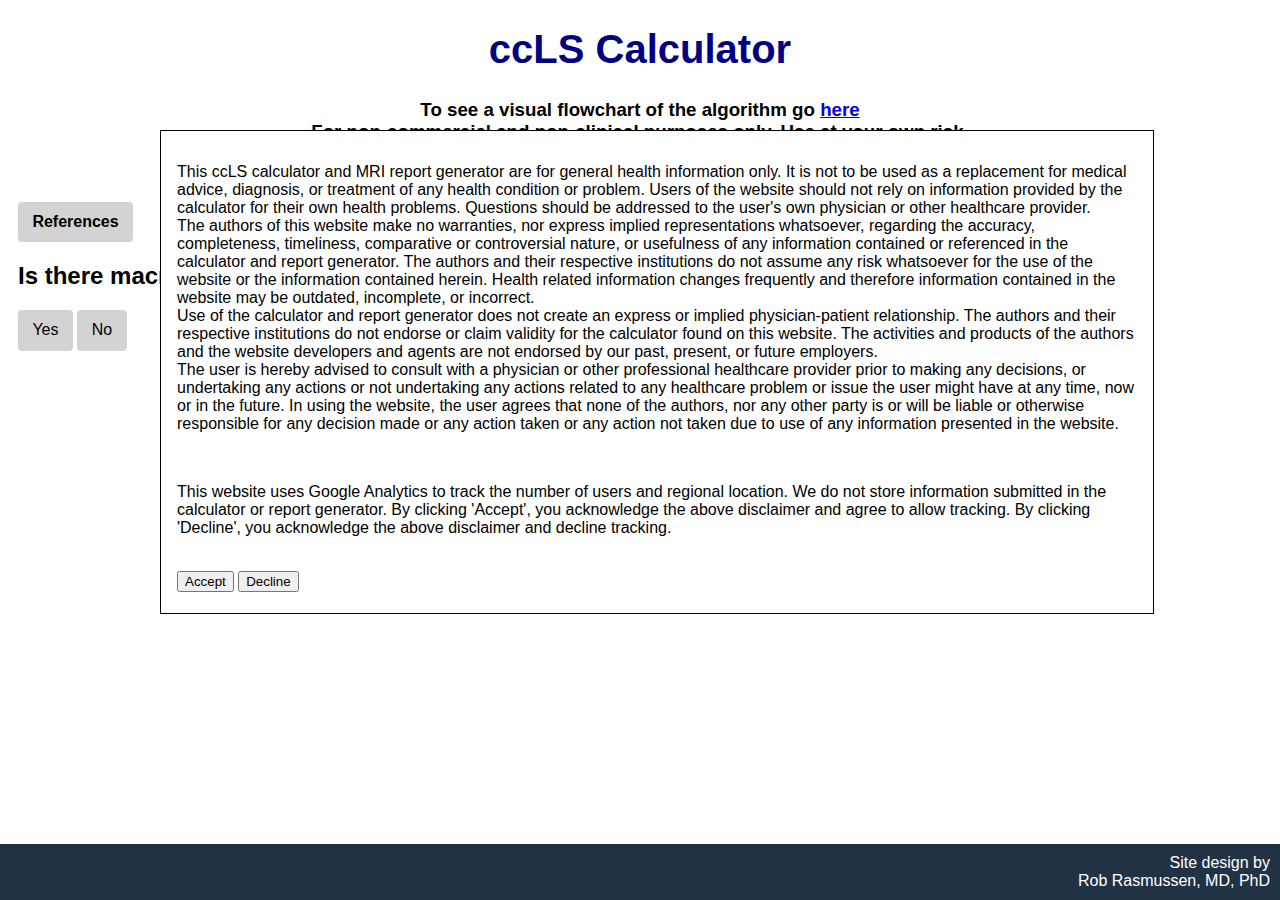
<file: index.html>
<!DOCTYPE html>
<html lang="en">
<head>
	<meta charset="utf-8">
	<meta name="viewport" content="width=device-width, initial-scale=1">
	<title>ccLS Calculator</title>
	<link rel="stylesheet" type="text/css" href="./ccLSstyle.css">
	<link rel="icon" type="image/svg+xml" href="./favicon.svg">
	<script type="text/javascript" src="./ccLS.js"></script>
	<!-- Global site tag (gtag.js) - Google Analytics -->
	<script>
		
	</script>
	
	<!-- Global site tag (gtag.js) - Google Analytics -->
	<script async src="https://www.googletagmanager.com/gtag/js?id=UA-35418901-2"></script>
	<script>
		var trackingConsent = localStorage.getItem("trackingccLSConsent");
		if (trackingConsent === null) {
			var disclaimer = "This ccLS calculator and MRI report generator are for general health information only. It is not to be used as a replacement for medical advice, diagnosis, or treatment of any health condition or problem. Users of the website should not rely on information provided by the calculator for their own health problems. Questions should be addressed to the user's own physician or other healthcare provider. <br> The authors of this website make no warranties, nor express implied representations whatsoever, regarding the accuracy, completeness, timeliness, comparative or controversial nature, or usefulness of any information contained or referenced in the calculator and report generator. The authors and their respective institutions do not assume any risk whatsoever for the use of the website or the information contained herein. Health related information changes frequently and therefore information contained in the website may be outdated, incomplete, or incorrect. <br> Use of the calculator and report generator does not create an express or implied physician-patient relationship. The authors and their respective institutions do not endorse or claim validity for the calculator found on this website. The activities and products of the authors and the website developers and agents are not endorsed by our past, present, or future employers. <br> The user is hereby advised to consult with a physician or other professional healthcare provider prior to making any decisions, or undertaking any actions or not undertaking any actions related to any healthcare problem or issue the user might have at any time, now or in the future. In using the website, the user agrees that none of the authors, nor any other party is or will be liable or otherwise responsible for any decision made or any action taken or any action not taken due to use of any information presented in the website.";
			
			var consentPopup = document.createElement("div");
			consentPopup.style.position = "fixed";
			consentPopup.style.width = "75%";
			consentPopup.style.height = "50%";
			consentPopup.style.top = "50%";
			consentPopup.style.left = "50%";
			consentPopup.style.marginTop = "-25%";
			consentPopup.style.marginLeft = "-37.5%";
			consentPopup.style.overflowY = "scroll";
			consentPopup.style.backgroundColor = "white";
			consentPopup.style.padding = "1em";
			consentPopup.style.border = "1px solid black";
			consentPopup.innerHTML = "<p>" + disclaimer + "</p><br><p>This website uses Google Analytics to track the number of users and regional location. We do not store information submitted in the calculator or report generator. By clicking 'Accept', you acknowledge the above disclaimer and agree to allow tracking. By clicking 'Decline', you acknowledge the above disclaimer and decline tracking.</p><br><button id='acceptTracking'>Accept</button> <button id='denyTracking'>Decline</button>";	
			
			if (document.body) {
				document.body.appendChild(consentPopup);
			} else {
				document.addEventListener('DOMContentLoaded', function () {
					document.body.appendChild(consentPopup);
				});
			}
			
			document.addEventListener('DOMContentLoaded', function() {
				var acceptBtn = document.getElementById('acceptTracking');
				acceptBtn.addEventListener('click', function() {
					localStorage.setItem("trackingccLSConsent", "accepted");
					consentPopup.style.display = "none";
					window.dataLayer = window.dataLayer || [];
					function gtag(){dataLayer.push(arguments);}
					gtag('js', new Date());

					gtag('config', 'UA-35418901-2');
				});
			});
			
			document.addEventListener('DOMContentLoaded', function() {
				var denyBtn = document.getElementById('denyTracking');
				denyBtn.addEventListener('click', function() {
					localStorage.setItem("trackingccLSConsent", "denied");
					consentPopup.style.display = "none";
				});
			});
		} else if (trackingConsent === "accepted") {
			window.dataLayer = window.dataLayer || [];
			function gtag(){dataLayer.push(arguments);}
			gtag('js', new Date());

			gtag('config', 'UA-35418901-2');
		}
	</script>

</head>

<body>
	<header class="main_head"> 
		<h1>
			ccLS Calculator
		</h1>
		
		<h3>
			To see a visual flowchart of the algorithm go <a href="https://labs.utsouthwestern.edu/sites/default/files/2022-06/pedrosa-0720-renal1.png">here</a><br>
			For non-commercial and non-clinical purposes only. Use at your own risk.
		</h3>
		<h3>To apply the algorithm in a standardized MRI reporting template, go <a href="/Report">here</a></h3>
	</header>
<div id="body">	
<button class="button" onClick="ReferenceFn()"><b>References</b></button>
<div id="ccLS_Refs" class="h-hide">
	<ol>	
		<li>Kay FU, Pedrosa I. Imaging of Solid Renal Masses. <i>Radiol Clin North Am.</i> 2017;55(2):243-58. doi: <a href="https://www.radiologic.theclinics.com/article/S0033-8389(16)30146-4/fulltext">10.1016/j.rcl.2016.10.003</a></li>
		<li>Canvasser NE, Kay FU, Xi Y, Pinho DF, Costa D, Diaz de Leon A, Khatri G, Leyendecker JR, Yokoo T, Lay A, Kavoussi N, Koseoglu E, Cadeddu JA, Pedrosa I. Diagnostic Accuracy of Multiparametric Magnetic Resonance Imaging to Identify Clear Cell Renal Cell Carcinoma in cT1a Renal Masses. <i>J Urol.</i> 2017;198(4):780-6. doi: <a href="https://doi.org/10.1016/j.juro.2017.04.089">10.1016/j.juro.2017.04.089</a></li>
		<li>Diaz de Leon A, Davenport MS, Silverman SG, Schieda N, Cadeddu JA, Pedrosa I. Role of Virtual Biopsy in the Management of Renal Masses. <i>AJR Am J Roentgenol.</i> 2019:1-10. doi: <a href="https://doi.org/10.2214/AJR.19.21172">10.2214/AJR.19.21172</a></li>
	</ol>
</div>
	
<h2>Is there macroscopic fat?</h2>
<button class="button" id="Btn_YesMFat" onClick="MacFat(1)">Yes</button>
<button class="button" id="Btn_NoMFat" onClick="MacFat(2)">No</button>

<div id="SolidCystic" style="display:none">
	<h2>Is it a solid mass? (&gt;25% enhancing component)</h2>
	<button class="button" id="Btn_YesSolid" onclick="Solid(1)">Yes</button>
	<button class="button" id="Btn_NotSolid" onclick="Solid(2)">No</button>
</div>

<div id="NoccLS" style="display:none">
	<h2>You should not use ccLS for this mass</h2>
</div>
	
<div id="cAML" style="display:none">
	<h2>It is likely a classic angiomyolipoma (AML)</h2>
	<h3>References:</h3>
	<ol>	
		<li>Israel GM, Hindman N, Hecht E, Krinsky G. The Use of Opposed-Phase Chemical Shift MRI in the Diagnosis of Renal Angiomyolipomas. <i>JR Am J Roentgenol.</i> 2005;184: 1868-1872. doi: <a href="https://doi.org/10.2214/ajr.184.6.01841868">10.2214/ajr.184.6.01841868</a></li>
		<li>Jinzaki M, Silverman SG, Akita H, Mikami S, Mototsuga O. Diagnosis of Renal Angiomyolipomas: Classic, Fat-Poor, and Epithelioid Types. <i>Semin Ultrasound CT MR.</i> 2017;198(4):780-6. doi: <a href="https://doi.org/10.1053/j.sult.2016.11.001">10.1053/j.sult.2016.11.001</a></li>
	</ol>
</div>

<div id="Bosniak" style="display:none">
	<h2>Use the <a href="https://bosniak-calculator.herokuapp.com/">Bosniak classification</a> for cystic masses</h2>
</div>

<div id="T2SI" style="display:none">
	<h2>Mass T2 Signal Intensity Relative to Renal Cortex</h2>
	<h3>Assess T2 signal <em>ONLY</em> in enhancing component of tumor</h3>
	<button class="button" id="Btn_HyperT2" onclick="T2IntFn(1)">Hyperintense</button>
	<button class="button" id="Btn_IsoT2" onclick="T2IntFn(2)">Isointense</button>
	<button class="button" id="Btn_HypoT2" onclick="T2IntFn(3)">Hypointense</button>

</div>

<div id="CMEnhance" style="display:none">
	<h2>Enhancement on Corticomedullary (CM) Phase</h2>
	<h3>
		Assess area with the <em>HIGHEST</em> enhancement on CM phase <br>
		Compare between phases using identicaly acquired images (i.e. same sequence and resolution)
	</h3>
	<button id="Btn_IntCM" class="button" onclick="CM_EnhFn(1)">Intense</button>
	<button id="Btn_ModCM" class="button" onclick="CM_EnhFn(2)">Moderate</button>
	<button id="Btn_MildCM" class="button" onclick="CM_EnhFn(3)">Mild</button>
	<button id="Btn_HelpCM" class="button" onclick="CM_EnhFn(4)">Help Me Calculate</button>
	<div id="CalcEnhance" class="calculator" style="display:none">
		<h3>Signal Intensity Tumor</h3>
		<div id = "SI_T_Pre" style="margin-bottom: 6px" class="input">
			<label>Precontrast Phase</label> <input type="tel" id="SI_Tumor_Pre">
		</div>
		<div id = "SI_T_CM" style="margin-bottom: 6px" class="input">
			<label>CM Phase</label> <input type="tel" id="SI_Tumor_CM">
		</div>
		<h3> Signal Intensity Cortex</h3>
		<div id = "SI_C_Pre" style="margin-bottom: 6px" class="input">
			<label>Precontrast Phase</label> <input type="tel" id="SI_Cortex_Pre">
		</div>
		<div id = "SI_C_CM" style="margin-bottom: 6px" class="input">
			<label>CM Phase</label> <input type="tel" id="SI_Cortex_CM">
		</div>

		<button id="Btn_CalcEnh" class="button" onclick="CM_RunCalc()">Calculate</button>
		<button id="Btn_CalcEnh_Reset" class="button" onclick="CM_CalcEnh_Reset()">Reset</button>
		<div id="Calc_CMEnh" style="display:none">
			<h3>Tumor enhancement:  <span id="CM_Tumor">NA</span>%</h3>
			<h3>Cortex enhancement: <span id="CM_Cortex">NA</span>%</h3>
			<h3>Tumor-Cortex Ratio: <span id="TC_Ratio">NA</span>%</h3>
		</div>
	</div>
</div>

<div id="MicroFat" style="display:none">
	<h2>Is Microscopic Fat Present?</h2>
	<button id="Btn_Y_MicFat" class="button" onclick="MicFat(1)">Yes</button>
	<button id="Btn_N_MicFat" class="button" onclick="MicFat(2)">No</button>
	<button id="Btn_HelpMicFat" class="button" onclick="MicFat(3)">Help Me Calculate</button>
	<div id="CalcMicFat" class="calculator" style="display:none">
		<h3>In-Phase Imaging</h3>
		<div id = "SI_InPhase" style="margin-bottom: 6px" class="input">
			<label>Signal Intensity</label> <input type="tel" id="SI_IP">
		</div>
		<div id="SD_InPhase" style="margin-bottom: 6px" class="input">
			<label>Standard Deviation</label> <input type="tel" id="IP_SD">
		</div>
		<h3>Opposed-Phase Imaging</h3>
		<div id = "SI_OutPhase" style="margin-bottom: 6px" class="input">
			<label>Signal Intensity</label> <input type="tel" id="SI_OP">
		</div>
		<div id="SD_OutPhase" style="margin-bottom: 6px" class="input">
			<label>Standard Deviation</label> <input type="tel" id="OP_SD">
		</div>
		<button id="Btn_CalcMicFat" class="button" onclick="MicFat_RunCalc()">Calculate</button>
		<button id="Btn_CalcMicFat_Reset" class="button" onclick="CalcMicFat_Reset()">Reset</button>
	</div>
</div>	
	
<div id="SEI" style="display:none">
	<h2>Is Segmental Enhancement Inversion (SEI) Present?</h2>
	<button id="Y_SEI_Btn" class="button" onclick="SEI_Fn(1)">Yes</button>
	<button id="N_SEI_Btn" class="button" onclick="SEI_Fn(2)">No</button>
</div>

<div id="ADER" style="display:none">
	<h2>Arterial-Delayed Enhancement Ratio (ADER)</h2>
	<h3>
		Assess for the relative "washout" of the tumor on delayed post-contrast phase <br>
		Compare between phases using identicaly acquired images (i.e. same sequence and resolution)
	</h3>
	<button id="Btn_ADER_GT" class="button" onclick="ADERFn(1)">ADER &gt; 1.5</button>
	<button id="Btn_ADER_LT" class="button" onclick="ADERFn(2)">ADER &lt; 1.5</button>
	<button id="Btn_Help_ADER" class="button" onclick="ADERFn(3)">Help Me Calculate</button>
	<div id="CalcADER" class="calculator" style="display:none">
		<h3>Signal Intensity</h3>
		<div id = "Pre_SI_ADER" style="margin-bottom: 6px" class="input">
			<label>Pre-Contrast</label> <input type="tel" id="ADER_Pre_SI">
		</div>
		<div id="CM_SI_ADER" style="margin-bottom: 6px" class="input">
			<label>Corticomedullary</label> <input type="tel" id="ADER_CM_SI">
		</div>
		<div id="NG_SI_ADER" style="margin-bottom: 6px" class="input">
			<label>Delayed</label> <input type="tel" id="ADER_NG_SI">
		</div>
		<button id="Btn_CalcADER" class="button" onclick="ADER_RunCalc()">Calculate</button>
		<button id="Btn_CalcADER_Reset" class="button" onclick="CalcADER_Reset()">Reset</button>
		<div id="Calc_ADER" style="display:none">
			<h3>The calculated ADER is: <span id="ADER_Num">0</span></h3>
		</div>
	</div>

</div>

<div id="DWI" style="display:none">
	<h2>Is the tumor homogeneous or marked restriction on DWI?</h2>
	<button id="Y_DWI_Btn" class="button" onclick="DWI_Fn(1)">Yes</button>
	<button id="N_DWI_Btn" class="button" onclick="DWI_Fn(2)">No</button>
</div>
	
<div id="UpgradeMicroFat" style="display:none">
	<h2>Is Unequivical Microscopic Fat Present?</h2>
	<button id="Btn_Y_UpgMicFat" class="button" onclick="UpgMicFat(1)">Yes</button>
	<button id="Btn_N_UpgMicFat" class="button" onclick="UpgMicFat(2)">No</button>
	<button id="Btn_HelpUpgMicFat" class="button" onclick="UpgMicFat(3)">Help Me Calculate</button>
	<div id="CalcUpgMicFat" class="calculator" style="display:none">
		<h3>In-Phase Imaging</h3>
		<div id = "UgrSI_InPhase" style="margin-bottom: 6px" class="input">
			<label>Signal Intensity</label> <input type="tel" id="Upg_SI_IP">
		</div>
		<div id="UgrSD_InPhase" style="margin-bottom: 6px" class="input">
			<label>Standard Deviation</label> <input type="tel" id="Upg_IP_SD">
		</div>
		<h3>Opposed-Phase Imaging</h3>
		<div id = "UpgSI_OutPhase" style="margin-bottom: 6px" class="input">
			<label>Signal Intensity</label> <input type="tel" id="Upg_SI_OP">
		</div>
		<div id="UpgSD_OutPhase" style="margin-bottom: 6px" class="input">
			<label>Standard Deviation</label> <input type="tel" id="Upg_OP_SD">
		</div>
		<button id="Btn_UpgCalcMicFat" class="button" onclick="UpgMicFat_RunCalc()">Calculate</button>
		<button id="Btn_UpgCalcMicFat_Reset" class="button" onclick="UpgCalcMicFat_Reset()">Reset</button>
	</div>
</div>	
	
<div id="Final_ccLS" style="display:none">
	<h2>The calculated ccLS is: <span id="ccLS_Num">0</span></h2>
</div>
</div>
	
<footer>
	<div>Site design by<br>Rob Rasmussen, MD, PhD</div>
</footer>
	
</body>

</html>
</file>
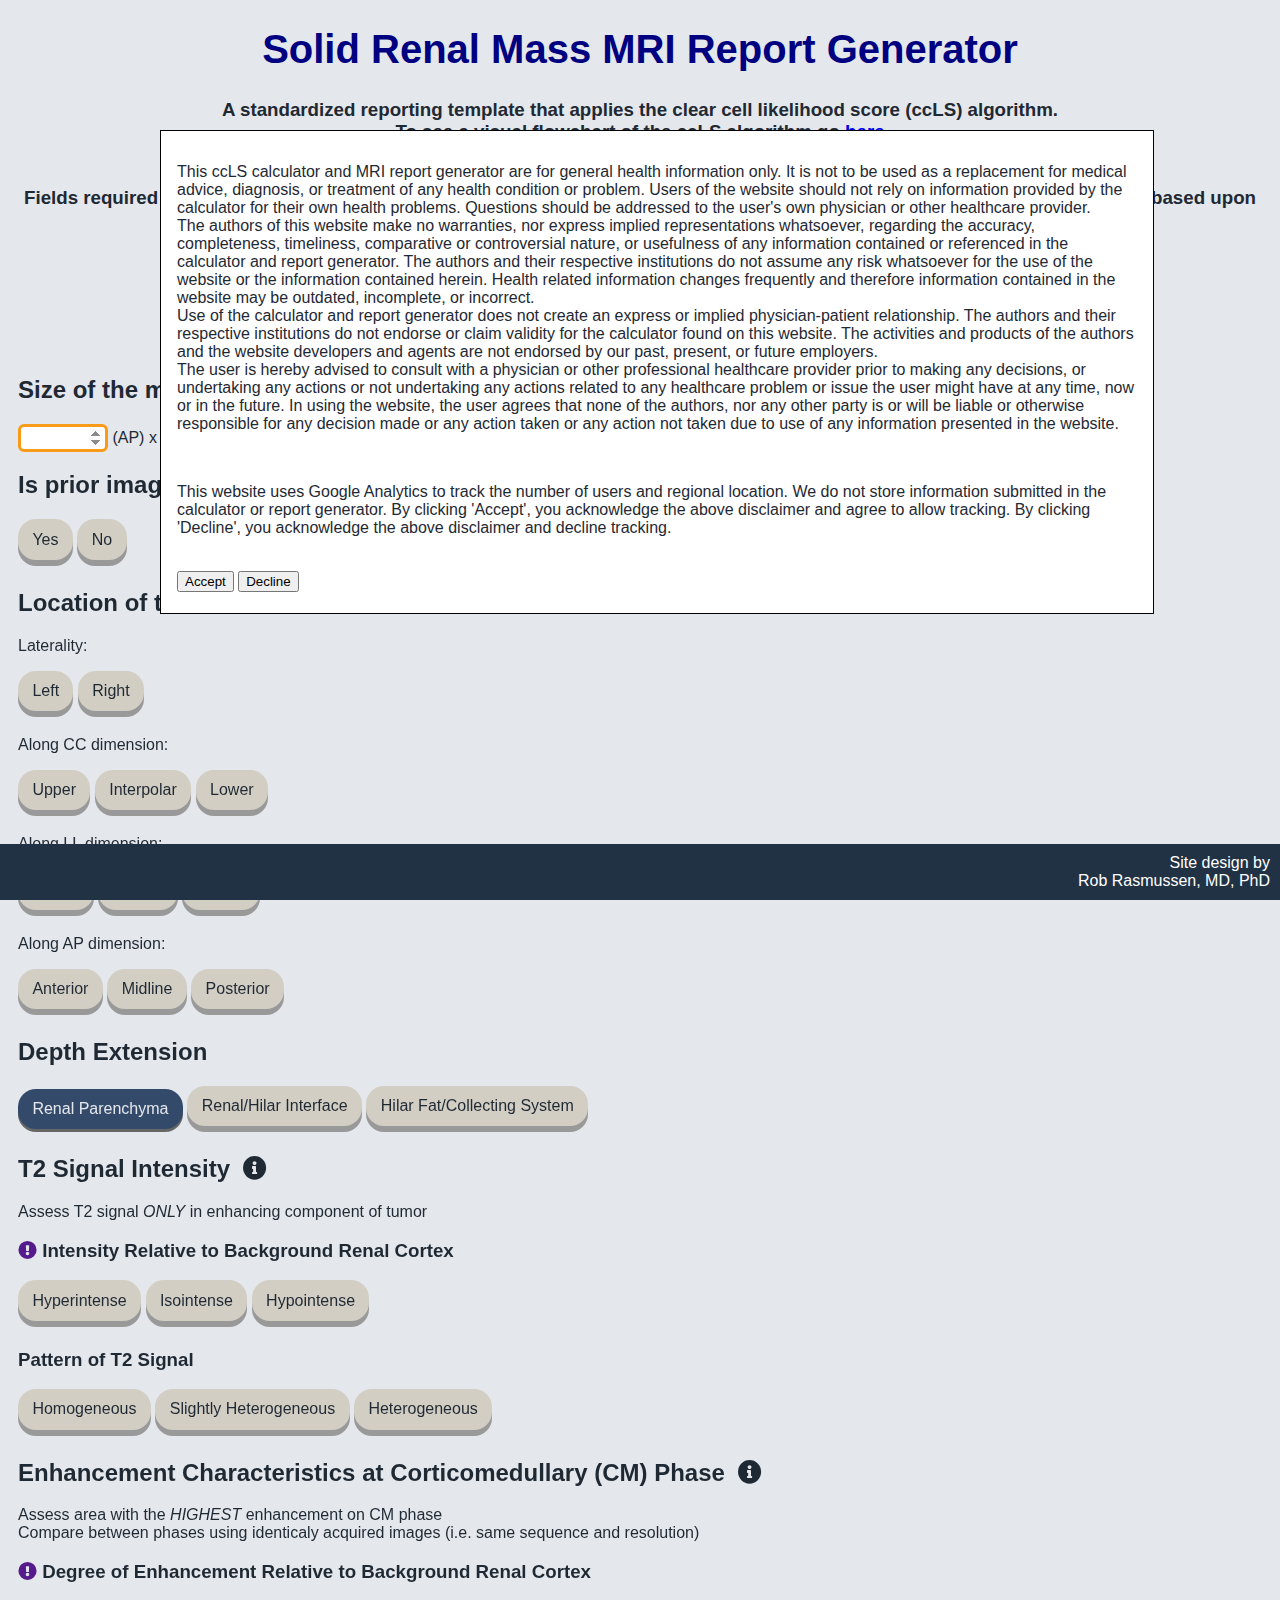
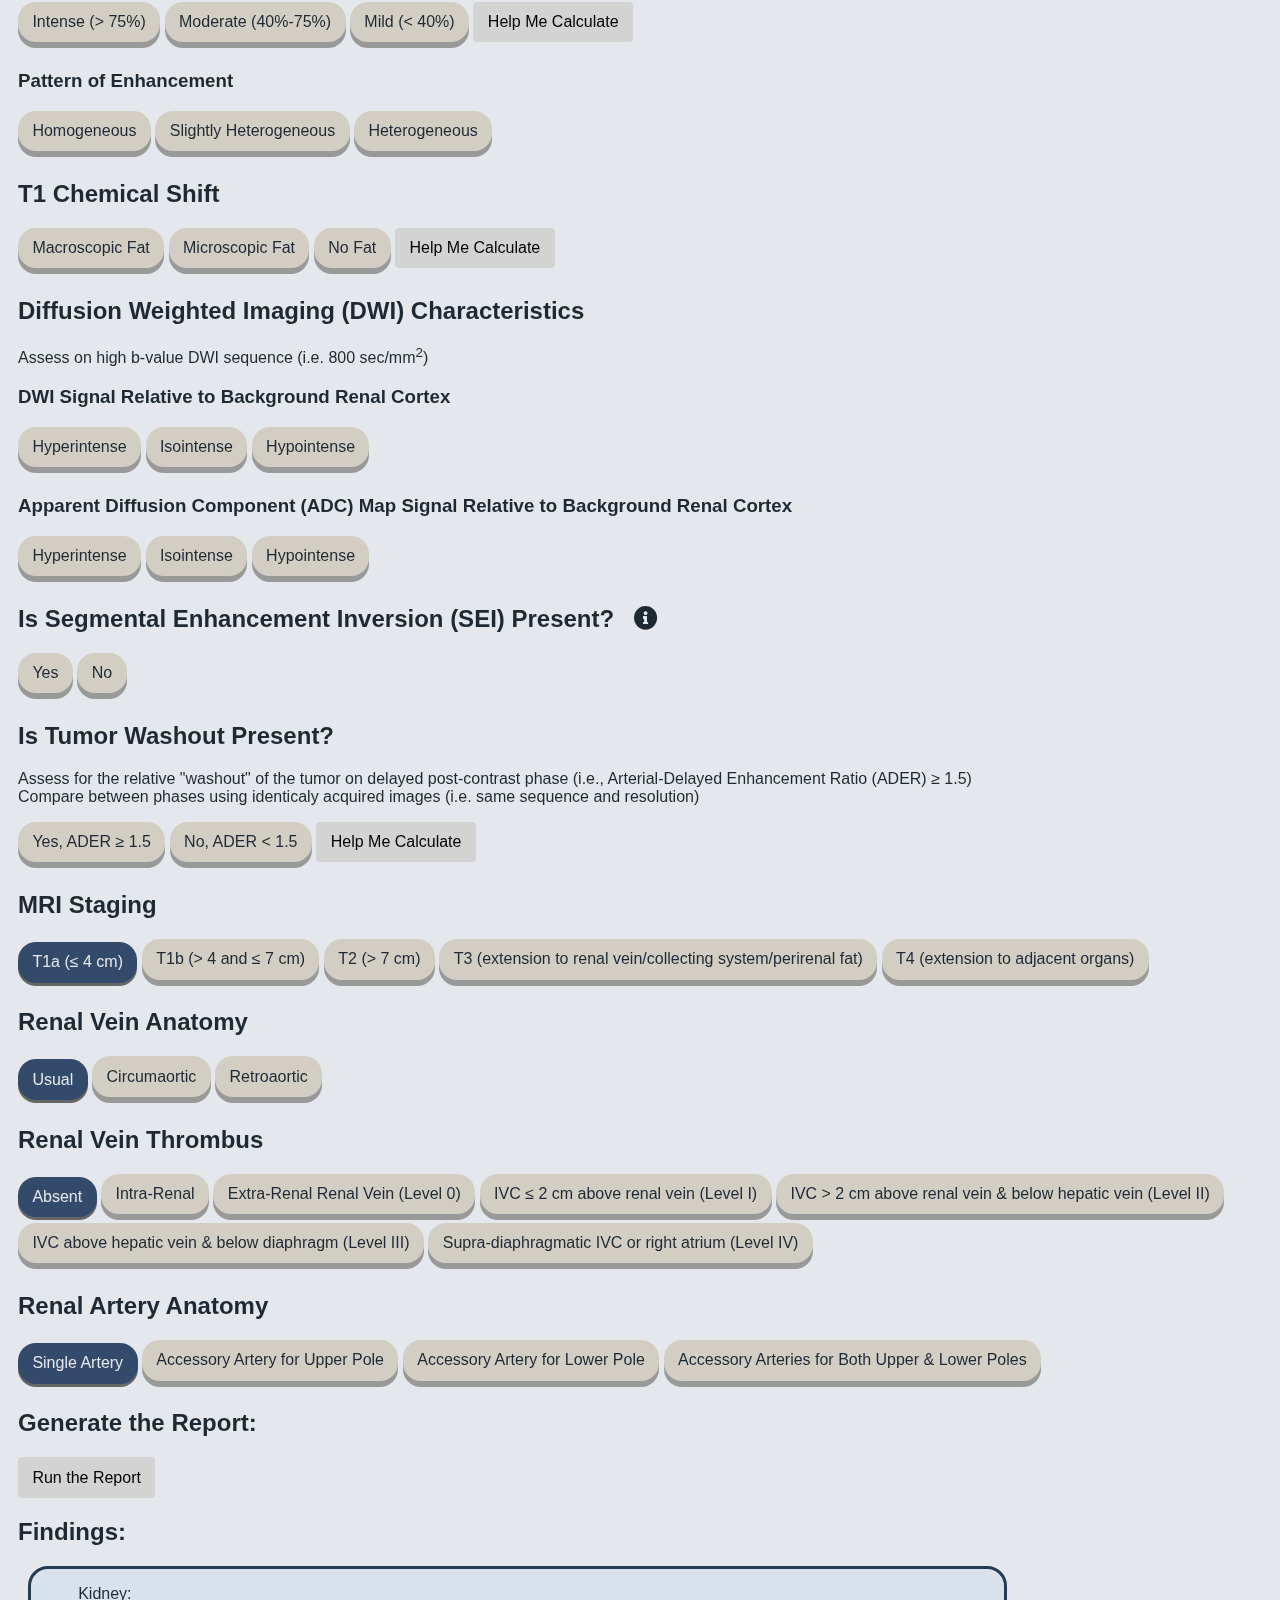
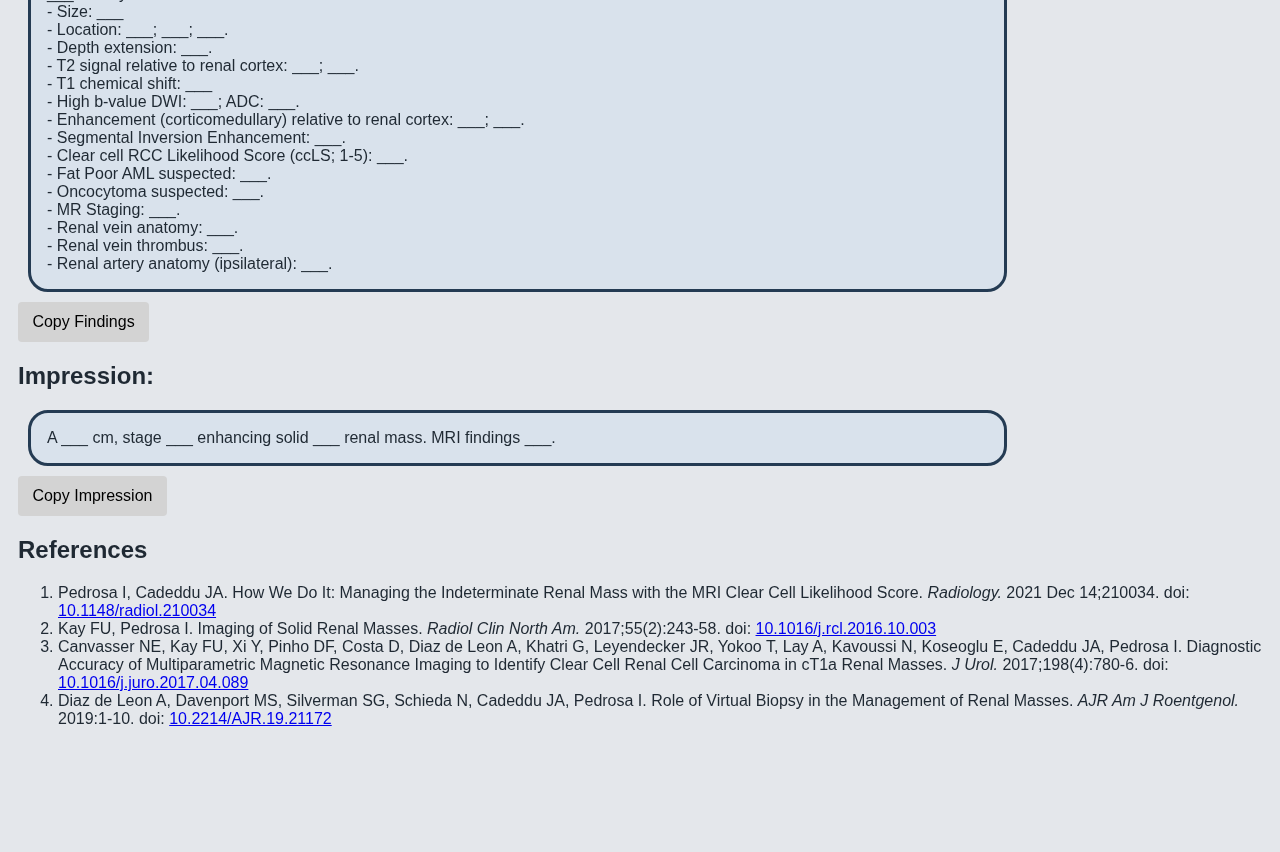
<file: Report/index.html>
<!DOCTYPE html>
<html lang="en">
<head>
	<meta charset="utf-8">
	<meta name="viewport" content="width=device-width, initial-scale=1">
	<title>ccLS Report</title>
	<link rel="stylesheet" type="text/css" href="./ccLSstyle.css">
	<link rel="stylesheet" href="https://pro.fontawesome.com/releases/v5.13.0/css/all.css">
	<link rel="icon" type="image/svg+xml" href="../favicon.svg">
	<!-- Global site tag (gtag.js) - Google Analytics -->
	<script async src="https://www.googletagmanager.com/gtag/js?id=UA-35418901-2"></script>
	<script>
		var trackingConsent = localStorage.getItem("trackingccLSConsent");
		if (trackingConsent === null) {
			var disclaimer = "This ccLS calculator and MRI report generator are for general health information only. It is not to be used as a replacement for medical advice, diagnosis, or treatment of any health condition or problem. Users of the website should not rely on information provided by the calculator for their own health problems. Questions should be addressed to the user's own physician or other healthcare provider. <br> The authors of this website make no warranties, nor express implied representations whatsoever, regarding the accuracy, completeness, timeliness, comparative or controversial nature, or usefulness of any information contained or referenced in the calculator and report generator. The authors and their respective institutions do not assume any risk whatsoever for the use of the website or the information contained herein. Health related information changes frequently and therefore information contained in the website may be outdated, incomplete, or incorrect. <br> Use of the calculator and report generator does not create an express or implied physician-patient relationship. The authors and their respective institutions do not endorse or claim validity for the calculator found on this website. The activities and products of the authors and the website developers and agents are not endorsed by our past, present, or future employers. <br> The user is hereby advised to consult with a physician or other professional healthcare provider prior to making any decisions, or undertaking any actions or not undertaking any actions related to any healthcare problem or issue the user might have at any time, now or in the future. In using the website, the user agrees that none of the authors, nor any other party is or will be liable or otherwise responsible for any decision made or any action taken or any action not taken due to use of any information presented in the website.";
			
			var consentPopup = document.createElement("div");
			consentPopup.style.position = "fixed";
			consentPopup.style.width = "75%";
			consentPopup.style.height = "50%";
			consentPopup.style.top = "50%";
			consentPopup.style.left = "50%";
			consentPopup.style.marginTop = "-25%";
			consentPopup.style.marginLeft = "-37.5%";
			consentPopup.style.overflowY = "scroll";
			consentPopup.style.backgroundColor = "white";
			consentPopup.style.padding = "1em";
			consentPopup.style.border = "1px solid black";
			consentPopup.innerHTML = "<p>" + disclaimer + "</p><br><p>This website uses Google Analytics to track the number of users and regional location. We do not store information submitted in the calculator or report generator. By clicking 'Accept', you acknowledge the above disclaimer and agree to allow tracking. By clicking 'Decline', you acknowledge the above disclaimer and decline tracking.</p><br><button id='acceptTracking'>Accept</button> <button id='denyTracking'>Decline</button>";	
			
			if (document.body) {
				document.body.appendChild(consentPopup);
			} else {
				document.addEventListener('DOMContentLoaded', function () {
					document.body.appendChild(consentPopup);
				});
			}
			
			document.addEventListener('DOMContentLoaded', function() {
				var acceptBtn = document.getElementById('acceptTracking');
				acceptBtn.addEventListener('click', function() {
					localStorage.setItem("trackingccLSConsent", "accepted");
					consentPopup.style.display = "none";
					window.dataLayer = window.dataLayer || [];
					function gtag(){dataLayer.push(arguments);}
					gtag('js', new Date());

					gtag('config', 'UA-35418901-2');
				});
			});
			
			document.addEventListener('DOMContentLoaded', function() {
				var denyBtn = document.getElementById('denyTracking');
				denyBtn.addEventListener('click', function() {
					localStorage.setItem("trackingccLSConsent", "denied");
					consentPopup.style.display = "none";
				});
			});
		} else if (trackingConsent === "accepted") {
			window.dataLayer = window.dataLayer || [];
			function gtag(){dataLayer.push(arguments);}
			gtag('js', new Date());

			gtag('config', 'UA-35418901-2');
		}
	</script>
</head>

<body>
	<header class="main_head"> 
		<h1>
			Solid Renal Mass MRI Report Generator
		</h1>
		
		<h3>
			A standardized reporting template that applies the clear cell likelihood score (ccLS) algorithm. <br>
			To see a visual flowchart of the ccLS algorithm go <a href="https://labs.utsouthwestern.edu/sites/default/files/2022-06/pedrosa-0720-renal1.png">here</a><br>
			For non-commercial and non-clinical purposes only. Use at your own risk.<br><br>
			Fields required to generate a clear cell likelihood score are denoted with the symbol <span class="exclame"><i class="fas fa-exclamation-circle"></i></span> which dynamically appears/disappears based upon inputs.
		</h3>
		This algorithm is designed for solid (&gt;25% enhancing component) renal masses without macroscopic (bulk) fat. <br>
		Please use the <a href="https://bosniak-calculator.herokuapp.com/">Bosniak classification</a> for cystic (non-solid) masses.
		<div>
			<i id="Dark_Toggle" class="fas fa-moon dark_toggle" onClick="Toggle_Dark()"></i>
		</div>
	</header>
<div id="body">	

<div id="Size">
	<h2>Size of the mass</h2>
	<input type="number" step="0.1" min="0" class="Dim_Inp" id="AP_sz" autofocus oninput="CheckStage()"> (AP) x 
	<input type="number" step="0.1" min="0" class="Dim_Inp" id="LL_sz" oninput="CheckStage()"> (LL) x 
	<input type="number" step="0.1" min="0" class="Dim_Inp" id="CC_sz" oninput="CheckStage()"> (CC) cm
</div>
<div id="Prior">
	<h2><span tabindex="0" onfocus="this.scrollIntoView({block: 'center'})" onkeydown="ChoosePrior(event)">Is prior imaging available?</span></h2>
	<input type="radio" name="Prior_Avl" id="Prior_Avl_Y" value="true"><label class="R_Lbl" for="Prior_Avl_Y" onClick="CheckPrior(1)">Yes</label>
	<input type="radio" name="Prior_Avl" id="Prior_Avl_N" value="false"><label class="R_Lbl" for="Prior_Avl_N" onClick="CheckPrior(2)">No</label>
	<div id="Prior_Info" style="display: none">
		Date of prior imaging:
		<input type="date" id="Prior_Date"> 
		<p>Size on prior imaging: </p>
		<input type="number" step="0.1" min="0" class="Dim_Inp" id="Prior_AP_sz"> (AP) x <input type="number" step="0.1" min="0" class="Dim_Inp" id="Prior_LL_sz"> (LL) x <input type="number" step="0.1" min="0" class="Dim_Inp" id="Prior_CC_sz"> (CC) cm
	</div>

</div>
<div id="Location">
	<h2>Location of the mass</h2>
	<p><span tabindex="0" onfocus="this.scrollIntoView({block: 'center'})" onkeydown="ChooseLat(event)">Laterality: </span></p>
	<input type="radio" name="Loc_LR" id="Loc_Left" value="Left"><label class="R_Lbl" for="Loc_Left">Left</label>
	<input type="radio" name="Loc_LR" id="Loc_Right" value="Right"><label class="R_Lbl" for="Loc_Right">Right</label>
	<p><span tabindex="0" onfocus="this.scrollIntoView({block: 'center'})" onkeydown="ChooseCC(event)">Along CC dimension: </span></p>
	<input type="radio" name="Loc_CC" id="Loc_CC_Upr" value="Upper"><label class="R_Lbl" for="Loc_CC_Upr">Upper</label>
	<input type="radio" name="Loc_CC" id="Loc_CC_Mid" value="Interpolar"><label class="R_Lbl" for="Loc_CC_Mid">Interpolar</label>
	<input type="radio" name="Loc_CC" id="Loc_CC_Lwr" value="Lower"><label class="R_Lbl" for="Loc_CC_Lwr">Lower</label>
	<p><span tabindex="0" onfocus="this.scrollIntoView({block: 'center'})" onkeydown="ChooseLL(event)">Along LL dimension: </span></p>
	<input type="radio" name="Loc_LL" id="Loc_LL_Med" value="Medial"><label class="R_Lbl" for="Loc_LL_Med">Medial</label>
	<input type="radio" name="Loc_LL" id="Loc_LL_Mid" value="Midline (LL)"><label class="R_Lbl" for="Loc_LL_Mid">Midline</label>
	<input type="radio" name="Loc_LL" id="Loc_LL_Lat" value="Lateral"><label class="R_Lbl" for="Loc_LL_Lat">Lateral</label>
	<p><span tabindex="0" onfocus="this.scrollIntoView({block: 'center'})" onkeydown="ChooseAP(event)">Along AP dimension: </span></p>
	<input type="radio" name="Loc_AP" id="Loc_AP_Ant" value="Anterior"><label class="R_Lbl" for="Loc_AP_Ant">Anterior</label>
	<input type="radio" name="Loc_AP" id="Loc_AP_Mid" value="Midline (AP)"><label class="R_Lbl" for="Loc_AP_Mid">Midline</label>
	<input type="radio" name="Loc_AP" id="Loc_AP_Pos" value="Posterior"><label class="R_Lbl" for="Loc_AP_Pos">Posterior</label>
</div>
	
<div id="Depth">
	<h2><span tabindex="0" onfocus="this.scrollIntoView({block: 'center'})" onkeydown="ChooseDepth(event)">Depth Extension</span></h2>
	<input type="radio" name="Depth" id="Depth_Par" value="Renal Parenchyma" checked="checked"><label class="R_Lbl" for="Depth_Par">Renal Parenchyma</label>
	<input type="radio" name="Depth" id="Depth_Int" value="Renal/Hilar Interface"><label class="R_Lbl" for="Depth_Int">Renal/Hilar Interface</label>
	<input type="radio" name="Depth" id="Depth_Hil" value="Hilar Fat/Collecting System"><label class="R_Lbl" for="Depth_Hil">Hilar Fat/Collecting System</label>
</div>
	
<div id="T2SI" >
	<h2>T2 Signal Intensity &nbsp;<i class="fas fa-info-circle help_icon openmodal" href="#T2SI_modal"></i></h2>
	<p>Assess T2 signal <em>ONLY</em> in enhancing component of tumor </p> 
	<h3>
		<span id="T2_Exclame" class="exclame"><i class="fas fa-exclamation-circle"></i></span>
		<span tabindex="0" onfocus="this.scrollIntoView({block: 'center'})" onkeydown="ChooseT2Int(event)">Intensity Relative to Background Renal Cortex</span>
	</h3>
	<input type="radio" name="T2_Int" id="T2_Hyper" value="Hyperintense" onchange="CheckccLS()"><label class="R_Lbl" for="T2_Hyper">Hyperintense</label>
	<input type="radio" name="T2_Int" id="T2_Iso" value="Isointense" onchange="CheckccLS()"><label class="R_Lbl" for="T2_Iso">Isointense</label>
	<input type="radio" name="T2_Int" id="T2_Hypo" value="Hypointense" onchange="CheckccLS()"><label class="R_Lbl" for="T2_Hypo">Hypointense</label>
	
	<h3>
		<span id="T2_Ptr_Exclame" class="exclame" style="display: none;"><i class="fas fa-exclamation-circle"></i></span>
		<span tabindex="0" onfocus="this.scrollIntoView({block: 'center'})" onkeydown="ChooseT2Ptr(event)">Pattern of T2 Signal</span>
	</h3>
	<input type="radio" name="T2_Ptr" id="T2_Homo" value="Homogeneous"><label class="R_Lbl" for="T2_Homo">Homogeneous</label>
	<input type="radio" name="T2_Ptr" id="T2_SlHet" value="Slightly Heterogeneous"><label class="R_Lbl" for="T2_SlHet">Slightly Heterogeneous</label>
	<input type="radio" name="T2_Ptr" id="T2_Het" value="Heterogeneous"><label class="R_Lbl" for="T2_Het">Heterogeneous</label>

</div>

<div id="T2SI_modal" class="modal">

	<!-- Modal content -->
	<div class="modal-content">
		<div class="modal-header">
			<span class="close">×</span>
			<h2>T2 Signal Intensity</h2>
		</div>
		<div class="modal-body">
		<div>
			<p>T2 Signal Intensity should be evaluated on single-shot fast spin-echo (ie, without fat saturation) based on the predominant signal in the enhancing component of the mass &ge;2 minutes after contrast administration</p>
			<img src="T2_SI.jpeg" alt="HTML5 Icon" width="75%" class="center">
			<p><b>(A, B)</b> The mass has heterogeneous but diffuse enhancement. Thus, the mass is classified by its predominant hyerintense T2 signal (Hyper). <br><b>(C, D)</b> The mass enhances diffusely. There is central scar that enhances more intensely (arrow in <b>D</b>) with corresponding T2 hyperintense area (* in <b>C</b>). However, the predominant signal at T2-weighted imaging is isointense (Iso) to the renal cortex. <br><b>(E, F)</b> A small central T2 hyperintense area (* in <b>E</b>) does not enhance. However, the predominant T2 signal in the rest of the enhancing areas is isointense to the renal cortex. <br><b>(G, H)</b> The mass has diffuse homogeneous enhancement. Thus, T2 signal should be assessed across the entire mass and categorized as hypointense (Hypo). <br><b>(I, J)</b> A large T2 hyperintense area of cystic degeneration with hemorrhagic fluid (ie, precontrast T1 hyperintensity; not shown) is present inferiorly (* in <b>I</b>). This area does not enhance (<b>J</b>, T1-weighted postcontrast minus precontrast) and thus should be ignored. The predominant T2 signal in the enhancing component of the mass (yellow outline in <b>J</b>) is hypointense.</p>
		</div>
		</div>
	<div class="modal-footer">
		<p></p>
	</div>
	</div>
</div>
	
<div id="CMEnhance">
	<h2>Enhancement Characteristics at Corticomedullary (CM) Phase &nbsp;<i class="fas fa-info-circle help_icon openmodal" href="#CME_modal"></i></h2>
	<p>
		Assess area with the <em>HIGHEST</em> enhancement on CM phase <br>
		Compare between phases using identicaly acquired images (i.e. same sequence and resolution)
	</p>
	<h3>
		<span id="CME_Exclame" class="exclame"><i class="fas fa-exclamation-circle"></i></span>
		<span tabindex="0" onfocus="this.scrollIntoView({block: 'center'})" onkeydown="ChooseCME(event)">Degree of Enhancement Relative to Background Renal Cortex</span>
	</h3>
	<input type="radio" name="CME" id="CME_Int" value="Intense" onchange="CheckccLS()"><label class="R_Lbl" for="CME_Int">Intense (&gt; 75%)</label>
	<input type="radio" name="CME" id="CME_Mod" value="Moderate" onchange="CheckccLS()"><label class="R_Lbl" for="CME_Mod">Moderate (40%-75%)</label>
	<input type="radio" name="CME" id="CME_Mld" value="Mild" onchange="CheckccLS()"><label class="R_Lbl" for="CME_Mld">Mild (&lt; 40%)</label>
	
	<button id="Btn_CM_OpenCalc" class="button" onclick="CM_OpenCalc()" tabindex="-1">Help Me Calculate</button>
	
	<div id="CalcEnhance" class="calculator" style="display: none">
		<h4>Signal Intensity of the Tumor</h4>
		<div id = "SI_T_Pre" style="margin-bottom: 6px" class="input">
			<label>Precontrast Phase</label> <input type="tel" id="SI_Tumor_Pre">
		</div>
		<div id = "SI_T_CM" style="margin-bottom: 6px" class="input">
			<label>CM Phase</label> <input type="tel" id="SI_Tumor_CM">
		</div>
		<h4> Signal Intensity of Background Cortex</h4>
		<div id = "SI_C_Pre" style="margin-bottom: 6px" class="input">
			<label>Precontrast Phase</label> <input type="tel" id="SI_Cortex_Pre">
		</div>
		<div id = "SI_C_CM" style="margin-bottom: 6px" class="input">
			<label>CM Phase</label> <input type="tel" id="SI_Cortex_CM">
		</div>

		<button id="Btn_CM_RunCalc" class="button" onclick="CM_RunCalc()">Calculate</button>
		<button id="Btn_CM_ResetCalc" class="button" onclick="CM_ResetCalc()">Reset</button>
		<div id="Calc_CMEnh">
			<h4>Tumor enhancement:  <span id="CM_Tumor">TBD</span>%</h4>
			<h4>Cortex enhancement: <span id="CM_Cortex">TBD</span>%</h4>
			<h4>Tumor-Cortex Ratio: <span id="TC_Ratio">TBD</span>%</h4>
		</div>
	</div>
	<h3>
		<span id="CME_Ptr_Exclame" class="exclame" style="display: none;"><i class="fas fa-exclamation-circle"></i></span>
		<span tabindex="0" onfocus="this.scrollIntoView({block: 'center'})" onkeydown="ChooseCMPtr(event)">Pattern of Enhancement</span>
	</h3>
	<input type="radio" name="CM_Ptr" id="CM_Homo" value="Homogeneous"><label class="R_Lbl" for="CM_Homo">Homogeneous</label>
	<input type="radio" name="CM_Ptr" id="CM_SlHet" value="Slightly Heterogeneous"><label class="R_Lbl" for="CM_SlHet">Slightly Heterogeneous</label>
	<input type="radio" name="CM_Ptr" id="CM_Het" value="Heterogeneous"><label class="R_Lbl" for="CM_Het">Heterogeneous</label>
</div>
	
<div id="CME_modal" class="modal">

	<!-- Modal content -->
	<div class="modal-content">
		<div class="modal-header">
			<span class="close">×</span>
			<h2>Corticomedullary Phase Enhancement</h2>
		</div>
		<div class="modal-body">
			<p>Analysis of enhancement on CM phase should be performed with an ROI (yellow circles) in the area of the renal mass that has the most subjective enhancement, avoiding areas with decreased enhancement, necrosis, hemorrhage, cystic degeneration, or portions of internal tumor vasculature. </p>
			<img src="CMEnh.jpeg" alt="HTML5 Icon" width="65%" class="center">
			<p><b>(A)</b> In a mass with heterogeneous enhancement, select the focal region with intense enhancement. <b>(B)</b> In a mass with diffuse intense enhancement, select the homogeneous region avoiding patchy hypointense foci. <b>(C)</b> In a mass with background moderate enhancement, select the focus of intense enhancement. <b>(D)</b> Avoid placing the ROI on a region of central non-enhacement (*). <b>(E)</b> A large ROI is appropriate for this mass with homogeneous intense enhancement. <b>(F)</b> Although the ROI is appropriately placed on the small focus of increased enhancement while avoiding an area of central non-enhancement (*), the enhancement was still moderate by ccLS criteria <b>(G)</b> A large ROI is appropriate for this mass with homogeneous, nearly imperceptably mild enhancement <b>(H)</b> Subtraction (CM phase - Precontrast) image helps visualize a region of mild enhancement, avoiding an area of cystic degeneration with hemorrhagic fluid (*) which was hyperintense on Precontrast T1 image (not shown).</p>
		</div>
		<div class="modal-footer">
			<p></p>
		</div>
	</div>
</div>
	
<div id="T1CS">
	<h2>
		<span id="T1CS_Exclame" class="exclame" style="display: none;"><i class="fas fa-exclamation-circle"></i></span>
		<span tabindex="0" onfocus="this.scrollIntoView({block: 'center'})" onkeydown="ChooseT1CS(event)">T1 Chemical Shift</span>
	</h2>
	<input type="radio" name="T1fat" id="T1_Macro" value="Macroscopic Fat" onchange="T1CS()"><label class="R_Lbl" for="T1_Macro">Macroscopic Fat</label>
	<input type="radio" name="T1fat" id="T1_Micro" value="Microscopic Fat" onchange="CheckccLS()"><label class="R_Lbl" for="T1_Micro">Microscopic Fat</label>
	<input type="radio" name="T1fat" id="T1_NoFat" value="No Fat" onchange="CheckccLS()"><label class="R_Lbl" for="T1_NoFat">No Fat</label>
	<button id="Btn_T1_OpenCalc" class="button" onclick="T1_OpenCalc()" tabindex="-1">Help Me Calculate</button>
	<div id="CalcT1" class="calculator" style="display: none">
		<h4>In-Phase Imaging</h4>
		<div id = "SI_InPhase" style="margin-bottom: 6px" class="input">
			<label>Signal Intensity</label> <input type="tel" id="SI_IP">
		</div>
		<div id="SD_InPhase" style="margin-bottom: 6px" class="input">
			<label>Standard Deviation</label> <input type="tel" id="IP_SD">
		</div>
		<h4>Opposed-Phase Imaging</h4>
		<div id = "SI_OutPhase" style="margin-bottom: 6px" class="input">
			<label>Signal Intensity</label> <input type="tel" id="SI_OP">
		</div>
		<div id="SD_OutPhase" style="margin-bottom: 6px" class="input">
			<label>Standard Deviation</label> <input type="tel" id="OP_SD">
		</div>
		<button id="Btn_CalcMicFat" class="button" onclick="T1_RunCalc()">Calculate</button>
		<button id="Btn_CalcMicFat_Reset" class="button" onclick="T1_ResetCalc()">Reset</button>
		<div id="T1_Result">
			<h4>The calculated 2 standard deviation difference is <span id="T1_Dif">TBD</span><br>
			Microscopic fat is present if the difference is positive.</h4>
		</div>
	</div>

</div>	

<div id="DWI">
	<h2>Diffusion Weighted Imaging (DWI) Characteristics</h2>
	<p>Assess on high b-value DWI sequence (i.e. 800 sec/mm<sup>2</sup>)</p>
	<h3>
		<span id="DWI_Exclame" class="exclame" style="display: none;"><i class="fas fa-exclamation-circle"></i></span>
		<span tabindex="0" onfocus="this.scrollIntoView({block: 'center'})" onkeydown="ChooseDWI(event)">DWI Signal Relative to Background Renal Cortex</span>
	</h3>
	<input type="radio" name="DWI" id="DWI_Hyper" value="Hyperintense"><label class="R_Lbl" for="DWI_Hyper">Hyperintense</label>
	<input type="radio" name="DWI" id="DWI_Iso" value="Isointense"><label class="R_Lbl" for="DWI_Iso">Isointense</label>
	<input type="radio" name="DWI" id="DWI_Hypo" value="Hypointense"><label class="R_Lbl" for="DWI_Hypo">Hypointense</label>
	
	<h3>
		<span id="ADC_Exclame" class="exclame" style="display: none;"><i class="fas fa-exclamation-circle"></i></span>
		<span tabindex="0" onfocus="this.scrollIntoView({block: 'center'})" onkeydown="ChooseADC(event)">Apparent Diffusion Component (ADC) Map Signal Relative to Background Renal Cortex</span>
	</h3>
	<input type="radio" name="ADC" id="ADC_Hyper" value="Hyperintense"><label class="R_Lbl" for="ADC_Hyper">Hyperintense</label>
	<input type="radio" name="ADC" id="ADC_Iso" value="Isointense"><label class="R_Lbl" for="ADC_Iso">Isointense</label>
	<input type="radio" name="ADC" id="ADC_Hypo" value="Hypointense"><label class="R_Lbl" for="ADC_Hypo">Hypointense</label>
</div>	

<div id="SEI">
	<h2>
		<span id="SEI_Exclame" class="exclame" style="display: none;"><i class="fas fa-exclamation-circle"></i></span>
		<span tabindex="0" onfocus="this.scrollIntoView({block: 'center'})" onkeydown="ChooseSEI(event)">Is Segmental Enhancement Inversion (SEI) Present? &nbsp;</span>
		<i class="fas fa-info-circle help_icon openmodal" href="#SEI_modal"></i>
	</h2>
	<input type="radio" name="SEI" id="SEI_Y" value="Yes"><label class="R_Lbl" for="SEI_Y">Yes</label>
	<input type="radio" name="SEI" id="SEI_N" value="No"><label class="R_Lbl" for="SEI_N">No</label>
</div>
	
<div id="SEI_modal" class="modal">

	<!-- Modal content -->
	<div class="modal-content">
		<div class="modal-header">
			<span class="close">×</span>
			<h2>Segmental Enhancement Inversion</h2>
		</div>
		<div class="modal-body">
			<p>Presence of segmental enhancement inversion refers to a renal mass that demonstrates areas of both hyperenhancement and hypoenhancement during the corticomedullary phase that respectively become relatively hypoenhancing and hyperenhancing, during later phases after contrast administration.</p>
			<img src="SEI.jpeg" alt="HTML5 Icon" width="75%" class="center">
			<p><b>(A)</b> This mass is heterogeneous although predominately T2 hyperintense. <b>(B, C)</b> Post-contrast images in the <b>(B)</b> corticomedullary and <b>(C)</b> late nephrographic phase demonstrates regions of hyperintensity on CM phase that relatively washout at late nephrographic phase (arrow) as well as regions of hypoenhancement on CM phase that develop relatively intense enhancement at late nephrographic phase (arrowhead). This is segmental enhancement inversion.</p>
		</div>
		<div class="modal-footer">
			<p></p>
		</div>
	</div>

</div>
	
<div id="Washout">
	<h2>
		<span id="ADER_Exclame" class="exclame" style="display: none;"><i class="fas fa-exclamation-circle"></i></span>
		<span tabindex="0" onfocus="this.scrollIntoView({block: 'center'})" onkeydown="ChooseWash(event)">Is Tumor Washout Present?</span>
	</h2>
	<p>
		Assess for the relative "washout" of the tumor on delayed post-contrast phase (i.e., Arterial-Delayed Enhancement Ratio (ADER) &ge; 1.5) <br>
		Compare between phases using identicaly acquired images (i.e. same sequence and resolution)
	</p>
	<input type="radio" name="Wash" id="Wash_Y" value="Yes"><label class="R_Lbl" for="Wash_Y">Yes, ADER &ge; 1.5</label>
	<input type="radio" name="Wash" id="Wash_N" value="No"><label class="R_Lbl" for="Wash_N">No, ADER &lt; 1.5</label>
	<button id="Btn_ADER_OpenCalc" class="button" onclick="ADER_OpenCalc()" tabindex="-1">Help Me Calculate</button>
	<div id="CalcADER" class="calculator" style="display: none">
		<h4>Signal Intensity</h4>
		<div id = "Pre_SI_ADER" style="margin-bottom: 6px" class="input">
			<label>Pre-Contrast</label> <input type="tel" id="ADER_Pre_SI">
		</div>
		<div id="CM_SI_ADER" style="margin-bottom: 6px" class="input">
			<label>Corticomedullary</label> <input type="tel" id="ADER_CM_SI">
		</div>
		<div id="NG_SI_ADER" style="margin-bottom: 6px" class="input">
			<label>Delayed</label> <input type="tel" id="ADER_NG_SI">
		</div>
		<button id="Btn_CalcADER" class="button" onclick="ADER_RunCalc()">Calculate</button>
		<button id="Btn_CalcADER_Reset" class="button" onclick="ADER_ResetCalc()">Reset</button>
		<div id="Calc_ADER">
			<h4>The calculated ADER is: <span id="ADER_Num">TBD</span></h4>
		</div>
	</div>

</div>

<div id="MR_Stage">
	<h2><span tabindex="0" onfocus="this.scrollIntoView({block: 'center'})" onkeydown="ChooseStage(event)">MRI Staging</span></h2>
	<input type="radio" name="MR_St" id="Stage_T1a" value="T1a (&le; 4 cm)" checked="checked"><label class="R_Lbl" for="Stage_T1a">T1a (&le; 4 cm)</label>
	<input type="radio" name="MR_St" id="Stage_T1b" value="T1b (&gt; 4 and &le; 7 cm)"><label class="R_Lbl" for="Stage_T1b">T1b (&gt; 4 and &le; 7 cm)</label>
	<input type="radio" name="MR_St" id="Stage_T2" value="T2 (&gt; 7 cm)"><label class="R_Lbl" for="Stage_T2">T2 (&gt; 7 cm)</label>
	<input type="radio" name="MR_St" id="Stage_T3" value="T3 (extension to renal vein/collecting system/perirenal fat)"><label class="R_Lbl" for="Stage_T3">T3 (extension to renal vein/collecting system/perirenal fat)</label>
	<input type="radio" name="MR_St" id="Stage_T4" value="T4 (extension to adjacent organs)"><label class="R_Lbl" for="Stage_T4">T4 (extension to adjacent organs)</label>
</div>

<div id="RV_Anat">
	<h2><span tabindex="0" onfocus="this.scrollIntoView({block: 'center'})" onkeydown="ChooseRVA(event)">Renal Vein Anatomy</span></h2>
	<input type="radio" name="RV_Anat" id="RVA_Norm" value="Usual" checked="checked"><label class="R_Lbl" for="RVA_Norm">Usual</label>
	<input type="radio" name="RV_Anat" id="RVA_Circ" value="Circumaortic"><label class="R_Lbl" for="RVA_Circ">Circumaortic</label>
	<input type="radio" name="RV_Anat" id="RVA_Retr" value="Retroaortic"><label class="R_Lbl" for="RVA_Retr">Retroaortic</label>
</div>	

<div id="RV_Thr">
	<h2><span tabindex="0" onfocus="this.scrollIntoView({block: 'center'})" onkeydown="ChooseRVT(event)">Renal Vein Thrombus</span></h2>
	<input type="radio" name="RV_Thr" id="RVT_No" value="Absent" checked="checked" onclick="CheckStage()"><label class="R_Lbl" for="RVT_No">Absent</label>
	<input type="radio" name="RV_Thr" id="RVT_Intra" value="Intra-Renal" onclick="CheckStage()"><label class="R_Lbl" for="RVT_Intra">Intra-Renal</label>
	<input type="radio" name="RV_Thr" id="RVT_Extra" value="Extra-Renal Renal Vein (Level 0)" onclick="CheckStage()"><label class="R_Lbl" for="RVT_Extra">Extra-Renal Renal Vein (Level 0)</label>
	<input type="radio" name="RV_Thr" id="RVT_IVC_1" value="IVC &le; 2 cm above renal vein (Level I)" onclick="CheckStage()"><label class="R_Lbl" for="RVT_IVC_1">IVC &le; 2 cm above renal vein (Level I)</label>
	<input type="radio" name="RV_Thr" id="RVT_IVC_2" value="IVC &gt; 2 cm above renal vein &amp; below hepatic vein (Level II)" onclick="CheckStage()"><label class="R_Lbl" for="RVT_IVC_2">IVC &gt; 2 cm above renal vein &amp; below hepatic vein (Level II)</label>
	<input type="radio" name="RV_Thr" id="RVT_IVC_3" value="IVC above hepatic vein &amp; below diaphragm (Level III)" onclick="CheckStage()"><label class="R_Lbl" for="RVT_IVC_3">IVC above hepatic vein &amp; below diaphragm (Level III)</label>
	<input type="radio" name="RV_Thr" id="RVT_IVC_4" value="Supra-diaphragmatic IVC or right atrium (Level IV)" onclick="CheckStage()"><label class="R_Lbl" for="RVT_IVC_4">Supra-diaphragmatic IVC or right atrium (Level IV)</label>
</div>
	
<div id="RA_Anat">
	<h2><span tabindex="0" onfocus="this.scrollIntoView({block: 'center'})" onkeydown="ChooseRAA(event)">Renal Artery Anatomy</span></h2>
	<input type="radio" name="RA_Anat" id="RA_Norm" value="Single Artery" checked="checked"><label class="R_Lbl" for="RA_Norm">Single Artery</label>
	<input type="radio" name="RA_Anat" id="RA_Ac_Upr" value="Accessory Artery for Upper Pole"><label class="R_Lbl" for="RA_Ac_Upr">Accessory Artery for Upper Pole</label>
	<input type="radio" name="RA_Anat" id="RA_Ac_Lwr" value="Accessory Artery for Lower Pole"><label class="R_Lbl" for="RA_Ac_Lwr">Accessory Artery for Lower Pole</label>
	<input type="radio" name="RA_Anat" id="RA_Ac_Both" value="Accessory Arteries for Both Upper &amp; Lower Poles"><label class="R_Lbl" for="RA_Ac_Both">Accessory Arteries for Both Upper &amp; Lower Poles</label>
</div>

<div id="ReportBtn">
	<h2>Generate the Report:</h2>
	<button id="Btn_GenRprt" class="button" onclick="Generate_Report()">Run the Report</button>
</div>
	

<div id="Final Report">
	<h2>Findings:</h2>
	<div id="Findings" class="Report_Text">
		<span id="Loc_LR">___</span> Kidney:<br>
		- Size: <span id="T_Sz">___</span><br>
		<span id="Prior_Txt"></span>
		- Location: <span id="Loc_CC">___</span>; <span id="Loc_LL">___</span>; <span id="Loc_AP">___</span>.<br>
		- Depth extension: <span id="Dep_Ext">___</span>.<br>
		- T2 signal relative to renal cortex: <span id="T2_SI">___</span>; <span id="T2_Pat">___</span>.<br>
		- T1 chemical shift: <span id="T1_Fat">___</span><br>
		- High b-value DWI: <span id="DWI_Sig">___</span>; ADC: <span id="ADC_Sig">___</span>.<br>
		- Enhancement (corticomedullary) relative to renal cortex: <span id="CMEnh">___</span>; <span id="CME_Pat">___</span>.<br>
		- Segmental Inversion Enhancement: <span id="SEI_Prz">___</span>.<br>
		- Clear cell RCC Likelihood Score (ccLS; 1-5): <span id="ccLS_Val">___</span>.<br>
		- Fat Poor AML suspected: <span id="Is_fpAML">___</span>.<br>
		- Oncocytoma suspected: <span id="Is_Onco">___</span>.<br>
		- MR Staging: <span id="MRI_Stg">___</span>.<br>
		- Renal vein anatomy: <span id="RVA_Char">___</span>.<br>
		- Renal vein thrombus: <span id="RVT_Prz">___</span>.<br>
		- Renal artery anatomy (ipsilateral): <span id="RAA_Char">___</span>.
	</div>
	<button id="Btn_CopyFind" class="button" onclick="Copy_Div('Findings')">Copy Findings</button>
	<h2>Impression:</h2>
	<div id="Impression" class="Report_Text">
		A <span id="Max_Dim">___</span> cm, stage <span id="MR_Stg">___</span> enhancing solid <span id="Mass_Lat">___</span> renal mass. MRI findings <span id="ccLS_Imp">___</span>.
	</div>
	<button id="Btn_CopyImp" class="button" onclick="Copy_Div('Impression')">Copy Impression</button>

</div>
	
<h2>References</h2>
<div id="ccLS_Refs">
	<ol>	
		<li>Pedrosa I, Cadeddu JA. How We Do It: Managing the Indeterminate Renal Mass with the MRI Clear Cell Likelihood Score. <i>Radiology.</i> 2021 Dec 14;210034. doi: <a href="https://doi.org/10.1148/radiol.210034">10.1148/radiol.210034</a></li>
		<li>Kay FU, Pedrosa I. Imaging of Solid Renal Masses. <i>Radiol Clin North Am.</i> 2017;55(2):243-58. doi: <a href="https://www.radiologic.theclinics.com/article/S0033-8389(16)30146-4/fulltext">10.1016/j.rcl.2016.10.003</a></li>
		<li>Canvasser NE, Kay FU, Xi Y, Pinho DF, Costa D, Diaz de Leon A, Khatri G, Leyendecker JR, Yokoo T, Lay A, Kavoussi N, Koseoglu E, Cadeddu JA, Pedrosa I. Diagnostic Accuracy of Multiparametric Magnetic Resonance Imaging to Identify Clear Cell Renal Cell Carcinoma in cT1a Renal Masses. <i>J Urol.</i> 2017;198(4):780-6. doi: <a href="https://doi.org/10.1016/j.juro.2017.04.089">10.1016/j.juro.2017.04.089</a></li>
		<li>Diaz de Leon A, Davenport MS, Silverman SG, Schieda N, Cadeddu JA, Pedrosa I. Role of Virtual Biopsy in the Management of Renal Masses. <i>AJR Am J Roentgenol.</i> 2019:1-10. doi: <a href="https://doi.org/10.2214/AJR.19.21172">10.2214/AJR.19.21172</a></li>
	</ol>
</div>
	
</div>

	
<footer>
	<div>Site design by<br>Rob Rasmussen, MD, PhD</div>
</footer>
	
	<script type="text/javascript" src="./ccLS.js"></script>
	
</body>

</html>
</file>
<file: ccLSstyle.css>
body {
	background-color: white;
	font-size: 100%;	
	font-family: Arial, Helvetica, sans-serif;
}

h1 {
	color: navy;
	font-size: 2.5em;
	vertical-align: middle;
}

header {
	width: 100%;
	text-align: center;
}

h2 {
	font-size: 1.75;
}

#body {
	padding-bottom: 100px;
	padding-left: 10px;
}

#ccLS_Refs {
  display: block;
  transition: .5s all linear;
  opacity: 1;
  overflow: hidden;
  max-height: 500px;
}

#ccLS_Refs.h-hide {
  opacity: .25;
  max-height: 0px;
}

footer {
	background: #213245;
	position: fixed;
	left: 0;
	bottom: 0;
	width: 100%;
	padding-top: 10px;
	padding-bottom: 10px;
	padding-left: 10px;
	text-align: right;
}

footer img {
	float: left;
}
footer div {	
	color: white;
	vertical-align: middle;
	padding-right: 20px;

}
.calculator label {
    display: inline-block;
    width: 10em;
    text-align: right;
    padding-right: 0.5em;
}
.calculator input {
    display: inline-block;
	border: 3px solid gray;
	border-radius: 6px;
	font-size: 1.0em;
}

.calculator input:focus {
	border: 3px solid black;
	outline: none;
}

.button {
	background-color: lightgray;
	border: none;
	border-radius: 4px;
	color: black;
	padding: 0.7em 0.9em;
	text-align: center;
	text-decoration: none;
	display: inline-block;
	font-size: 1.0em;
	-webkit-transition-duration: 0.4s; /* Safari */
	transition-duration: 0.4s;
 }
 
 @media (hover: hover) {
	 .button:hover {
		 background-color: darkgray !important;
		 cursor: pointer;
	 }
}

.button:disabled,
.button[disabled]{
	border: 3px solid #999999;
	background-color: #cccccc !important;
	color: #666666 !important;
	cursor: not-allowed !important;
}
</file>
<file: Report/ccLSstyle.css>
body {
	background-color: #E4E7EB;
	color: #1F2933;
	font-size: 100%;	
	font-family: Arial, Helvetica, sans-serif;
}

body.dark_mode {
	background-color: #1F2933;
	color: #E4E7EB;
}
body.dark_mode a:link {
	color: #00A8CC;
}

body.dark_mode a:visited {
	color: #F79B19;
}

body.dark_mode .R_Lbl {
	background-color:  #504A40;
	border-color: black;
}

body.dark_mode .dark_toggle {
	color: #FDB813;
}
body.dark_mode h1 {
	color: #63e6be;
}

body.dark_mode .Report_Text {
	border-color: #D9E2EC;;
	background-color: #243B53
}

body.dark_mode .exclame {
	color: #F79B19;
}

div.anim {
	animation: shrink_grow 0.4s;
	/* When the animation is finished, start again */
	/*animation-iteration-count: infinite;*/
}

@keyframes shrink_grow {
	30% {transform: scale(0.6);}
	90% {transform: scale(1.2);}
	100% {transform: scale(1.0);}
}

@keyframes shake {
  0% { transform: translate(1px, 1px) rotate(0deg); }
  10% { transform: translate(-1px, -2px) rotate(-1deg); }
  20% { transform: translate(-3px, 0px) rotate(1deg); }
  30% { transform: translate(3px, 2px) rotate(0deg); }
  40% { transform: translate(1px, -1px) rotate(1deg); }
  50% { transform: translate(-1px, 2px) rotate(-1deg); }
  60% { transform: translate(-3px, 1px) rotate(0deg); }
  70% { transform: translate(3px, 1px) rotate(-1deg); }
  80% { transform: translate(-1px, -1px) rotate(1deg); }
  90% { transform: translate(1px, 2px) rotate(0deg); }
  100% { transform: translate(1px, -2px) rotate(-1deg); }
}

h1 {
	color: navy;
	font-size: 2.5em;
	vertical-align: middle;
}

header {
	width: 100%;
	text-align: center;
}

h2 {
	font-size: 1.75;
}
span:focus {
	color: #F79B19;
	outline: none;
}

body.dark_mode span:focus {
	color: #63e6be;
	outline: none;
}

#body {
	padding-bottom: 100px;
	padding-left: 10px;
}

#ccLS_Refs {
  display: block;
  opacity: 1;
}
input[type="radio"] {
	display: none;
	cursor: pointer;

}

.exclame {
	color: #551A8B;
}

.R_Lbl {
    height: 100%;
    display: inline-block;
    background: #D3CEC4;
    border-radius: 18px;
	padding: 0.7em 0.9em;
	margin-bottom: 9px;
    text-align: center;
    position: relative;
	font-size: 1.0em;
	box-shadow: 0 6px #999;
	-webkit-transition-duration: 0.3s; /* Safari */
	transition-duration: 0.3s;
}

.Dim_Inp {
	display: inline-block;
	width: 5em;
	padding: 2px;
	border: 3px solid gray;
	border-radius: 6px;
	font-size: 1.0em;
}

.Dim_Inp:focus {
	border: 3px solid #F79B19;
	outline: none;
}

body.dark_mode .Dim_Inp:focus {
	border: 3px solid #63e6be;
	outline: none;
}
input[type="date"] {
	display: inline-block;
	border: 2px solid gray;
	padding: 3px;
	font-family: Gotham, "Helvetica Neue", Helvetica, Arial, "sans-serif";
	
}
.Report_Text {
	height: 100%;
	width: 75%;
	display: block;
	border-width: 3px;
	border-style: solid;
	border-color: #243B53;
	background-color: #D9E2EC;
	border-radius: 20px;
	padding: 1em;
	margin: 10px
}

.center {
	margin-left: auto;
	margin-right: auto;
	display: block;
}

input[type="radio"]:checked + .R_Lbl {
	background: #344a6b;
	color: #E4E7EB;
	box-shadow: 0 3px #666;
	transform: translateY(3px);
}
input[type="radio"]:disabled + .R_Lbl {
	border: 1px solid #999999;
	background-color: #cccccc;
	color: #666666;
	box-shadow: none;
	cursor: not-allowed;
}
input[type="radio"]:hover:not([disabled]) +.R_Lbl {
		 cursor: pointer;
		 background-color: #857F72 !important;
}
footer {
	background: #213245;
	position: fixed;
	left: 0;
	bottom: 0;
	width: 100%;
	padding-top: 10px;
	padding-bottom: 10px;
	padding-left: 10px;
	text-align: right;
}

footer img {
	float: left;
}
footer div {	
	color: white;
	vertical-align: middle;
	padding-right: 20px;

}
.calculator label {
    display: inline-block;
    width: 9em;
    text-align: right;
    padding-right: 0.2em;
}
.calculator input {
    display: inline-block;
	border: 3px solid gray;
	width: 10em;
	border-radius: 6px;
	font-size: 1.0em;
}

.calculator input:focus {
	border: 3px solid #F79B19;
	outline: none;
}

body.dark_mode .calculator input:focus {
	border: 3px solid #63e6be;
	outline: none;
}

.button:focus {
	outline: 3px solid #F79B19;
	border: none;
}

body.dark_mode .button:focus {
	outline: 3px solid #63e6be;
	border: none;
}
.button {
	background-color: lightgray;
	border: none;
	border-radius: 4px;
	color: black;
	padding: 0.7em 0.9em;
	text-align: center;
	text-decoration: none;
	display: inline-block;
	font-size: 1.0em;
	-webkit-transition-duration: 0.4s; /* Safari */
	transition-duration: 0.4s;
	cursor: pointer;
 }

 @media (hover: hover) {
	 .button:hover {
		 background-color: darkgray !important;
	 }
	 .help_icon:hover {
		 color: red;
		 cursor: pointer;
	 }
}
.dark_toggle {
	background-color: gray;
	color: purple;
	padding: 0.7em 1.5em;
	border-radius: 20px;
	cursor: pointer;
	margin: 1em;
}

.dark_toggle:hover {
	background-color: darkgray;
}

.button:disabled,
.button[disabled]{
	border: 3px solid #999999;
	background-color: #cccccc !important;
	color: #666666 !important;
	cursor: not-allowed !important;
}

/* The Modal (background) */
.modal {
    display: none; /* Hidden by default */
    position: fixed; /* Stay in place */
    z-index: 1; /* Sit on top */
    padding-top: 50px; /* Location of the box */
    left: 0;
    top: 0;
    width: 100%; /* Full width */
    height: 100%; /* Full height */
    overflow: auto; /* Enable scroll if needed */
    background-color: rgb(0,0,0); /* Fallback color */
    background-color: rgba(0,0,0,0.4); /* Black w/ opacity */
}

/* Modal Content */
.modal-content {
    position: relative;
    background-color: #fefefe;
    margin: auto auto;
    padding: 0;
    border: 1px solid #888;
    width: 80%;
	overflow-y: auto;
    box-shadow: 0 4px 8px 0 rgba(0,0,0,0.2),0 6px 20px 0 rgba(0,0,0,0.19);
    -webkit-animation-name: animatetop;
    -webkit-animation-duration: 0.4s;
    animation-name: animatetop;
    animation-duration: 0.4s
}
body.dark_mode .modal-content {
	background-color:  #484848;
}
.modal-header {
    padding: 2px 16px;
    background-color: #5cb85c;
    color: white;
}

.modal-body {
	padding: 2px 16px;
	max-height:  60vh !important;
	overflow-y: auto;
}

.modal-footer {
    padding: 2px 16px;
    background-color: #5cb85c;
    color: white;
}
/* Add Animation */
@-webkit-keyframes animatetop {
    from {top:-300px; opacity:0}
    to {top:0; opacity:1}
}

@keyframes animatetop {
    from {top:-300px; opacity:0}
    to {top:0; opacity:1}
}

/* The Close Button */
.close {
    color: white;
    float: right;
    font-size: 28px;
    font-weight: bold;
}

.close:hover,
.close:focus {
    color: #000;
    text-decoration: none;
    cursor: pointer;
}
</file>
